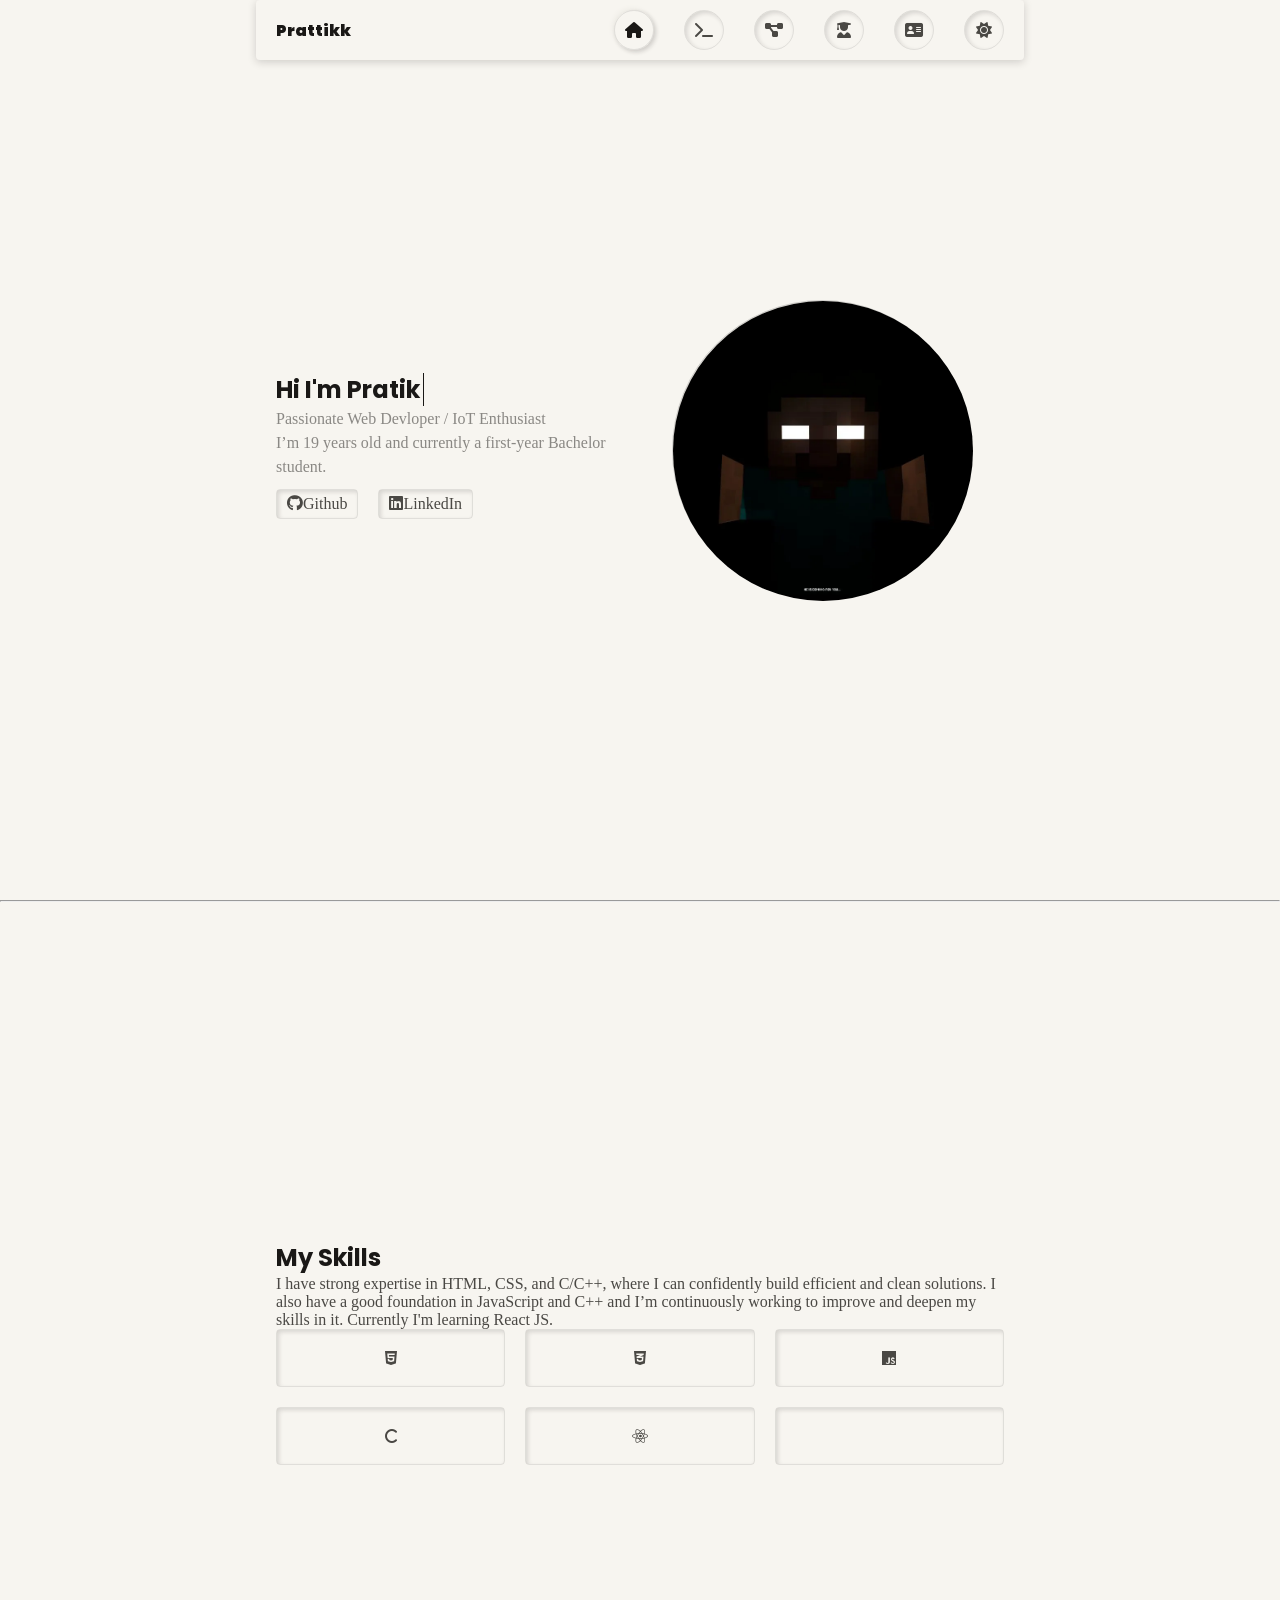
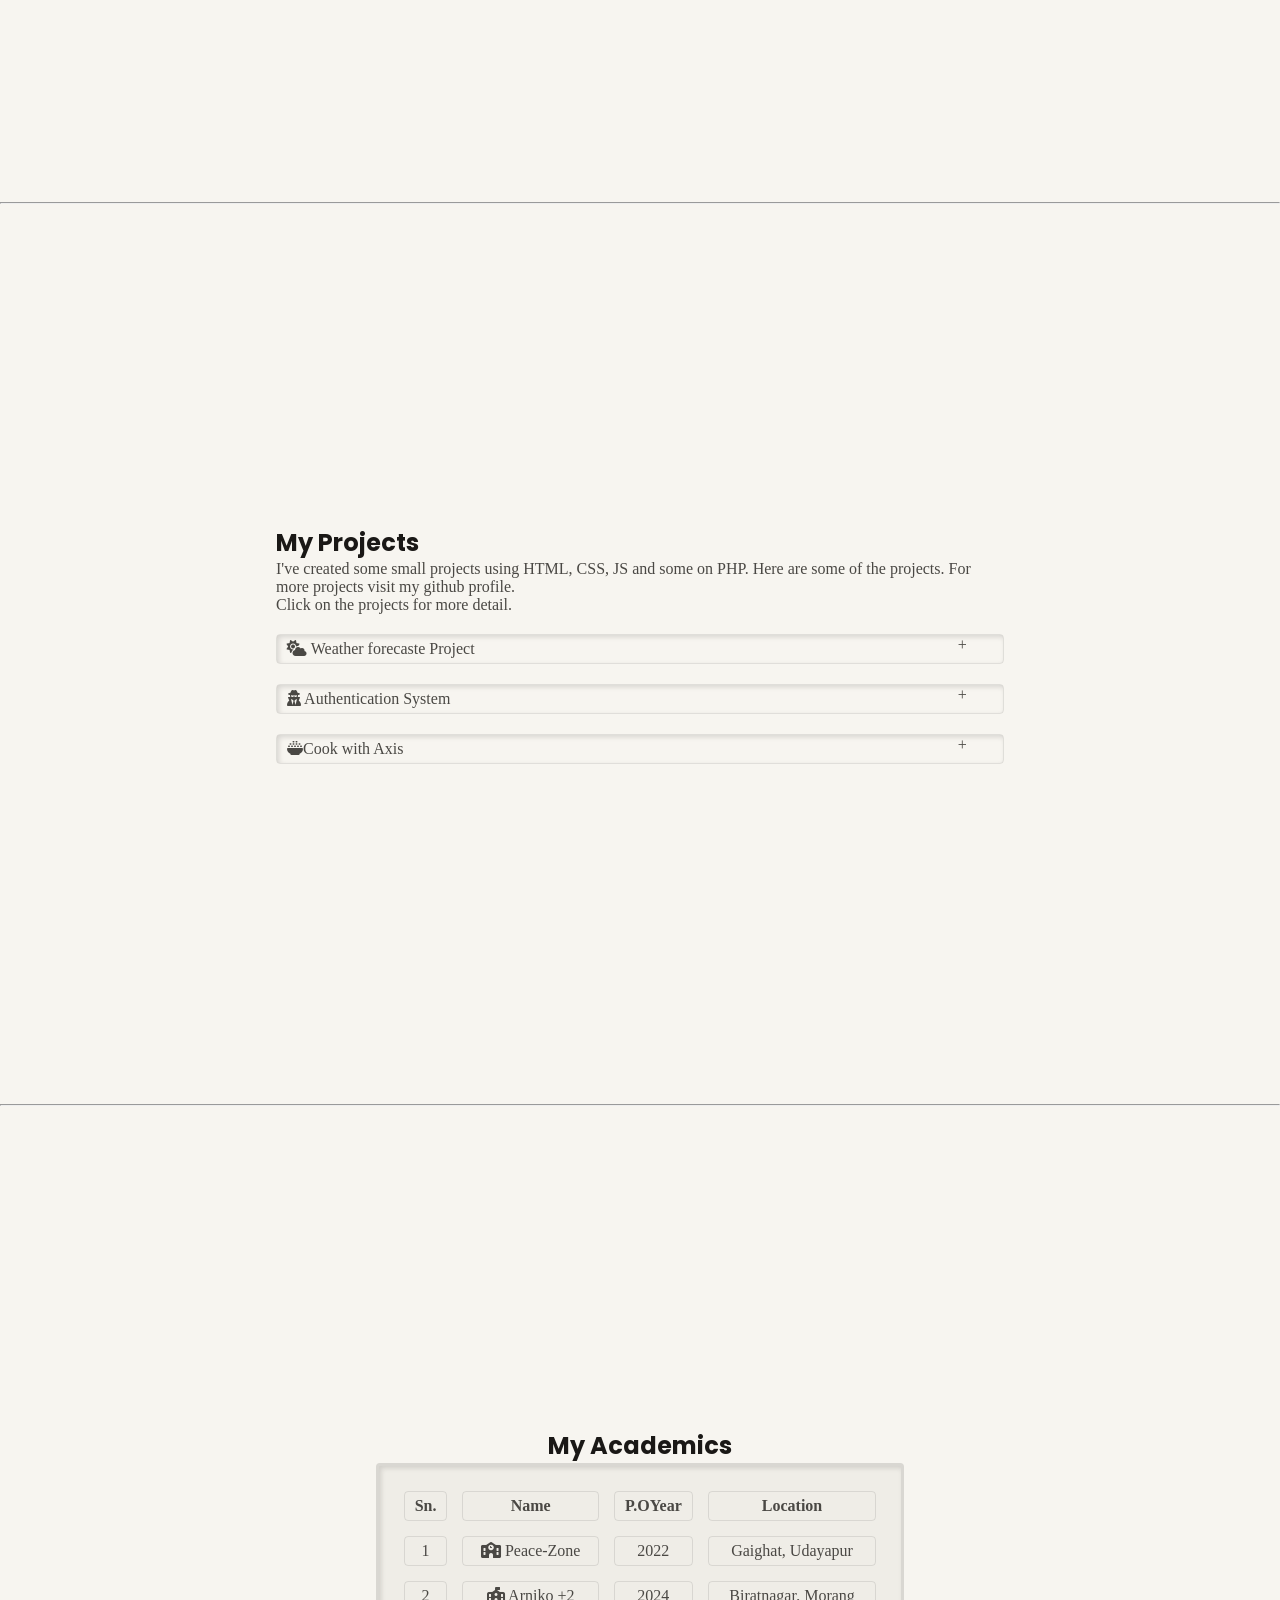
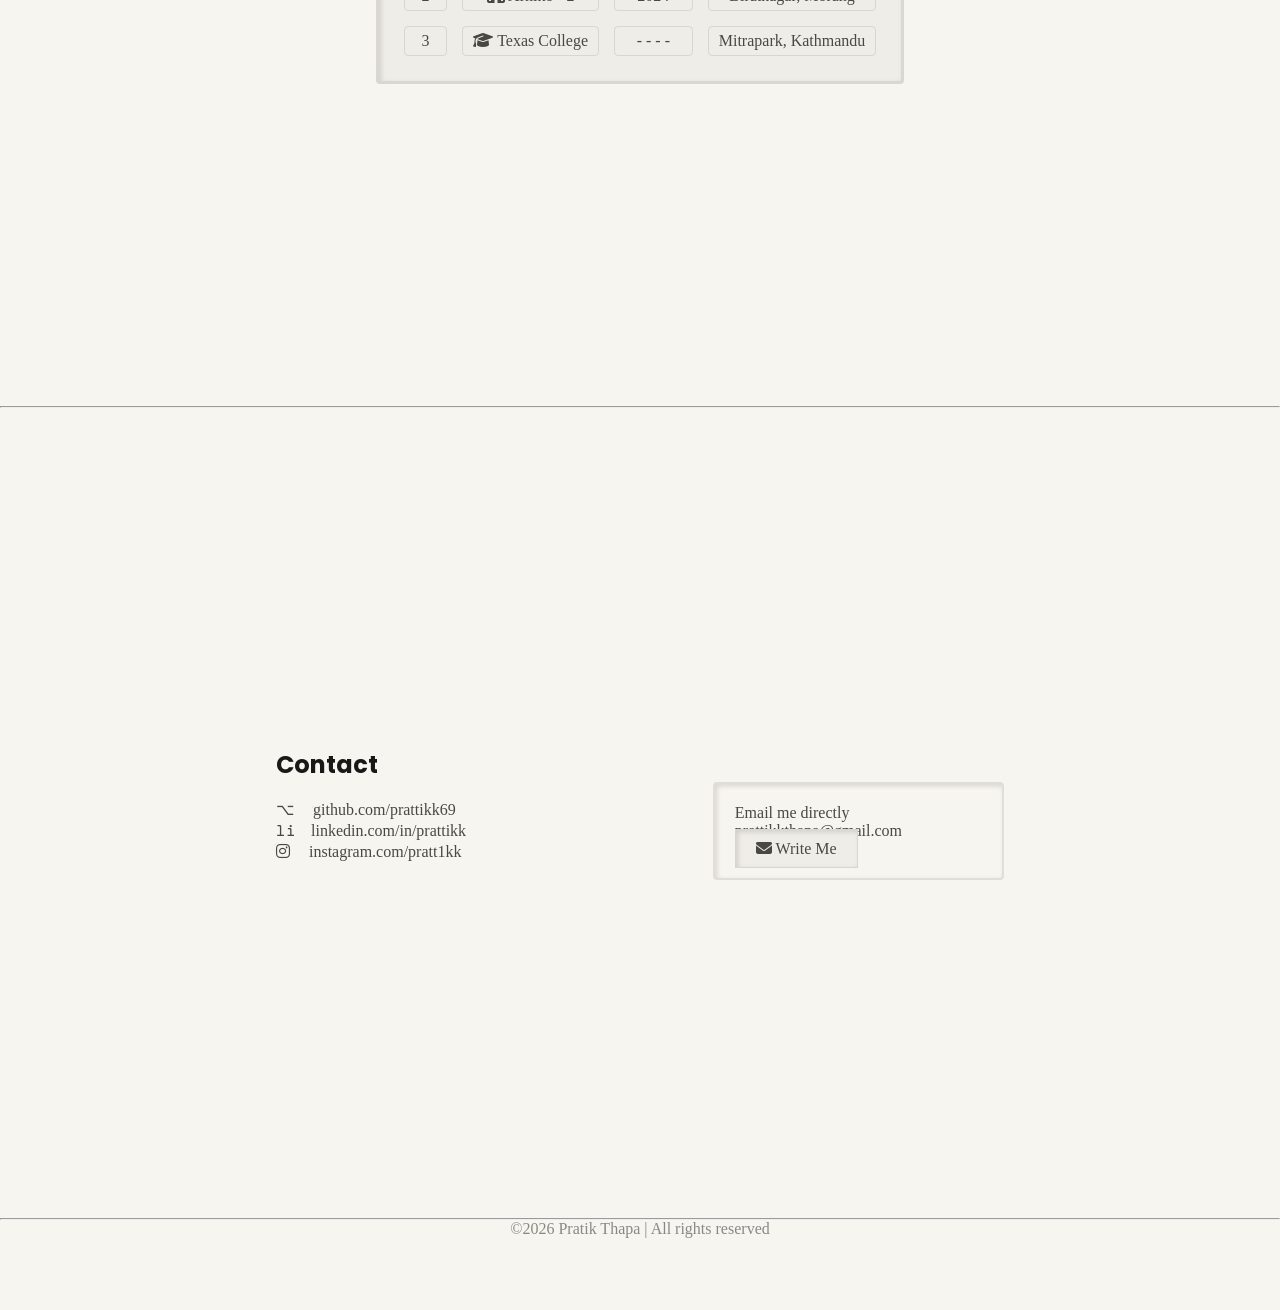
<file: index.html>
<!DOCTYPE html>
<html lang="en" data-theme="light">
<head>
    <meta charset="UTF-8">
    <meta name="viewport" content="width=device-width, initial-scale=1.0">
    <title>Portfolio</title>
    <link href="https://fonts.googleapis.com/css2?family=Syne:wght@400;500;600;700;800&family=DM+Mono:ital,wght@0,300;0,400;1,300&display=swap" rel="stylesheet">
    <link rel="stylesheet" href="https://cdnjs.cloudflare.com/ajax/libs/font-awesome/6.4.2/css/all.min.css">
    <link href="https://fonts.googleapis.com/css2?family=Poppins:wght@600&family=Roboto&display=swap" rel="stylesheet">
    <link rel="stylesheet" href="style.css?">
    <meta name="keywords" content="Prattikk">
    <link rel="apple-touch-icon" sizes="180x180" href="favicon_io/apple-touch-icon.png">
    <link rel="icon" type="image/png" sizes="32x32" href="favicon_io/favicon-32x32.png">
    <link rel="icon" type="image/png" sizes="16x16" href="favicon_io/favicon-16x16.png">
    <link rel="manifest" href="favicon_io/site.webmanifest">
    <link rel="stylesheet" href="https://cdnjs.cloudflare.com/ajax/libs/font-awesome/6.4.2/css/all.min.css">
    <script>
        (function(){
        const t = localStorage.getItem('forma-theme') ||
        (matchMedia('(prefers-color-scheme: dark)').matches ? 'dark' : 'light');
        document.documentElement.setAttribute('data-theme', t);
    })();
    </script>
</head>
<body>
    <nav>
        <div id="logo" style="font-family: 'Poppins', sans-serif; font-weight: 900;">
            Prattikk
        </div>
        
        <div class="links">
            <a href="#" title="Home"><i class="fas fa-house"></i></a>
            <a href="#callSkills" title="Skills"><i class="fas fa-terminal"></i></a>
            <a href="#callProjects" title="Projects"><i class="fas fa-diagram-project"></i></a>
            <a href="#callAcademics" title="Academic"><i class="fas fa-user-graduate"></i></a>
            <a href="#callContact" title="Contact"><i class="fas fa-address-card"></i></a>
            <span id="icon" onclick="changeTheme()"><i class="fas fa-sun"></i></span>
        </div>
    </nav>

    <main>
        <section id="detail">
            <div id="aboutMe">
                <h2><span id="name"></span> <span id="blink"></span></h2>
                <p>Passionate Web Devloper / IoT Enthusiast</p>
                <p>I’m <span id="age"></span> years old and currently a first-year Bachelor student. </p>
                <div class="cta">
                    <a href="http://github.com/prattikk69" target="_blank" rel="noopener noreferrer"><i class="fab fa-github"></i><span>Github</span></a>
                    <a href="http://linkedin.com/in/prattikk" target="_blank" rel="noopener noreferrer"><i class="fab fa-linkedin"></i><span>LinkedIn</span></a>
                </div>
            </div>
            
            <div id="photo">
                <img loading="lazy" src="Herobrine.webp">
            </div>
        </section>
        <hr id="callSkills">
        <section id="skills">
            <h2>My Skills</h2>
            <div class="skillContainer">
                <p>
                    I have strong expertise in HTML, CSS, and C/C++, where 
                    I can confidently build efficient and clean solutions. 
                    I also have a good foundation in JavaScript and C++ and I’m 
                    continuously working to improve and deepen my skills in it.
                    Currently I'm learning React JS.
                </p>
                <div class="skillsList">
                    <i class="fab fa-html5" title="HTML5"></i>
                    <i class="fab fa-css3-alt" title="CSS"></i>
                    <i class="fab fa-js" title="JavaScript"></i>
                    <i class="fab fa-c" title="C/C++"></i>
                    <i class="fab fa-react" title="React"></i>
                    <i class="fab fa-tailwind-css" title="Tailwindcss"></i>
                </div>
            </div>
        </section>
        <hr id="callProjects">
        <section id="projects">
            <h2>My Projects</h2>
            <div class="projectContainer">
                <p>I've created some small projects using HTML, CSS, JS and some on PHP.
                    Here are some of the projects. For more projects visit my github profile.
                    <br>Click on the projects for more detail.
                </p>
                <div class="projectList">
                    <details class="project">
                        <summary>
                            <p><i class="fas fa-cloud-sun"></i> Weather forecaste Project</p>
                        </summary>
                        <p>This was made using HTML, CSS and JS. I used openweathermap free api to 
                            fetch the weather data. I had problems with <b>promises</b>, <b>async await</b> and <b>serviceworker</b> in this project
                            , however solving the problem was really fun.
                        </p>
                            <a href="http://getweatherx.web.app" target="_blank" rel="noopener noreferrer"><i class="fas fa-globe"></i> Visit WeatherX</a>
                    </details>
                    
                    <details class="project">
                        <summary>
                            <p><i class="fas fa-user-secret"></i> Authentication System</p>
                        </summary>
                        <p>I've made two authentication based projects one is made with <b>PHP</b> and other with <b>JavaScript</b> with the help of<b> firebase</b>. 
                        The project with PHP was really challanging for me. Password hashing was another challange for me in that project.
                        Firebase made those things lot easier, it was begginer friendly.</p>
                        <a href="http://relaxhub.free.nf" target="_blank" rel="noopener noreferrer"><i class="fab fa-php"></i> PHP based project</a> <br>
                        <a href="http://prattikk69.github.io/auth/" target="_blank" rel="noopener noreferrer"><i class="fas fa-fire"></i> Firebase based project</a>
                    </details>

                    <details class="project">
                        <summary>
                            <p><i class="fas fa-bowl-rice"></i>Cook with Axis</p>
                        </summary>
                        <p>Cook with Axis is a React based project where user can get the recipe of some dishes.
                            In this project I've implemented <b> React Routing </b> and styled it with <b>Tailwindcss</b>.
                        </p>
                        <a href="http://cookwithaxis.vercel.app" target="_blank" rel="noopener noreferrer"><i class="fas- fa-utensils"></i> Cook with Axis</a>
                    </details>
                </div>
            </div>
        </section>
                <hr id="callAcademics">
        <section id="academics">
            <h2>My Academics</h2>
            <table>
                <tr>
                    <th>Sn.</th>
                    <th>Name</th>
                    <th title="Graduated in">P.OYear</th>
                    <th>Location</th>
                </tr>
                <tr>
                    <td>1</td>
                    <td><i class="fas fa-school"></i> Peace-Zone</td>
                    <td>2022</td>
                    <td>Gaighat, Udayapur</td>
                </tr>
                <tr>
                    <td>2</td>
                    <td><i class="fas fa-school-flag"></i> Arniko +2</td>
                    <td>2024</td>
                    <td>Biratnagar, Morang</td>
                </tr>
                <tr>
                    <td>3</td>
                    <td><i class="fas fa-graduation-cap"></i> Texas College</td>
                    <td>- - - -</td>
                    <td>Mitrapark, Kathmandu</td>
                </tr>
            </table>
        </section>
        <hr id="callContact">
        <section id="contact">
            <h2>Contact</h2>
            <div class="contactContainer">
                <div class="contactList">
                    <p><a href="http://github.com/prattikk69" target="_blank" rel="noopener noreferrer">
                        <span>⌥</span> github.com/prattikk69
                    </a></p>
                    <p><a href="http://linkedin.con/in/prattikk" target="_blank" rel="noopener noreferrer"><span>li</span>linkedin.com/in/prattikk</a></p>
                    <p><a href="http://instagram.com/pratt1kk/" target="_blank" rel="noopener noreferrer"><span><i class="fab fa-instagram"></i></span> instagram.com/pratt1kk</a></p>
                </div>
                <div id="email">
                    <p>Email me directly</p>
                    <p>prattikkthapa@gmail.com</p>
                    <a href="mailto:prattikkthapa@gmail.com">
                        <i class="fa-solid fa-envelope"></i> Write Me
                    </a>
            </div>
        </div>
        </section>
        <hr>
    </main>
    <footer>
        <div class="copyright">
            <div class="year"></div>
        </div>
    </footer>
    <script src="script.js"></script>
</body>
</html>
</file>
<file: style.css>
*{
    margin: 0;padding: 0;
    box-sizing: border-box;
    transition: background-color .25s ease, border-color .25s ease, color .2s ease, box-shadow .25s ease;
    scroll-behavior: smooth;
    list-style: none;
}
html {
    interpolate-size: allow-keywords;
}
:root{
        --bg:        #f7f5f0;
        --bg2:       #efede7;
        --bg3:       #e8e5de;
        --ink:       #1a1816;
        --ink2:      #4a4844;
        --ink3:      #8a8884;
        --border:    rgba(26,24,22,0.1);
        --border2:   rgba(26,24,22,0.18);
        --accent:    #1a1816;
        --shadow:    rgba(26,24,22,0.18);
        --shadow-in: rgba(26,24,22,0.14);
        --link:      rgb(16, 14, 184);
        color-scheme: light;
    }
    [data-theme="dark"] {
        --bg:        #111110;
        --bg2:       #1a1918;
        --bg3:       #242322;
        --ink:       #f0ede8;
        --ink2:      #9a9894;
        --ink3:      #606060;
        --border:    rgba(240,237,232,0.09);
        --border2:   rgba(240,237,232,0.15);
        --accent:    #f0ede8;
        --shadow:    rgba(0,0,0,0.55);
        --shadow-in: rgba(0,0,0,0.45);
        --link:      rgb(25, 21, 251);
        color-scheme: dark;
    }
body{
    background-color: var(--bg);
    color: var(--ink);
}
a{
    color: var(--ink);
    text-decoration: none;
}
    ::-webkit-scrollbar{
        display: none;
    }
nav{
    height: 60px;
    position: fixed;
    padding: 0 20px;
    width: 60vw;
    left: 50%;
    transform: translateX(-50%);
    border-radius: 4px;
    display: flex;
    align-items: center;
    justify-content: space-between;
    background-color: var(--bg);
    box-shadow: 0 2px 8px var(--shadow);
    z-index: 999;
}
.links{
    display: flex;
    gap: 30px;
}
nav a.nav-active {
    color: var(--ink);
    box-shadow: 2px 2px 4px var(--shadow), -2px -2px 4px var(--bg2); }
nav a,nav span{
    transition: .25s;
    border: solid 1px var(--border);
    height: 40px;width: 40px;
    color: var(--ink2);
    box-shadow: inset 2px 2px 4px var(--shadow-in);
    display: flex;
    align-items: center;
    justify-content: center;
    padding: 5px;
    border-radius: 50%;
}
nav a:hover, nav span:hover{
    color: var(--ink);
    box-shadow: 2px 2px 4px var(--shadow), -2px -2px 4px var(--bg2);
}
nav a:active, nav span:active{
    color: var(--ink2);
    box-shadow: inset 2px 2px 4px var(--shadow-in);
}
section{
    height: 100vh;
    width: 60vw;
    margin: 0 auto;
    align-items: center;
    background-color: var(--bg);
    padding: 20px;
}
#detail{
    display: grid;
    grid-template-columns: 1fr 1fr;
    align-items:center;
}
#detail a{
    border: solid 1px var(--border);
    padding: 5px 10px;
    border-radius: 4px;
    min-width: 70px;
    color: var(--ink2);
    box-shadow: inset 2px 2px 4px var(--shadow-in);
    transition: .25s;
}
#detail a:hover{
    box-shadow: 2px 2px 4px var(--shadow);
    color: var(--ink);
    background-color: var(--bg2);
}
#detail a:active{
    box-shadow: inset 2px 2px 4px var(--shadow-in);
}
h2{
    color: var(--ink);
    font-family: 'Poppins', sans-serif;
}
#detail p{
    color: var(--ink3);
    line-height: 1.5;
    position: relative;
}
.cta{
    display: flex;
    gap: 20px;
    margin: 10px 0;
}
#photo{
    border: solid 1px var(--border2);
    border-radius: 50%;
    width: 300px;
    height: 300px;
    box-shadow: inset 3px 3px 5px var(--shadow-in);
    margin: 0 auto;
}
#photo img{
    object-fit: cover;
    height: 300px;
    width: 300px;
    border-radius: 50%;
}
#blink{
    padding-left: 3px;
    border-right: solid 1px var(--accent);
    animation: blink 1s ease-in-out infinite;
}
@keyframes blink{
    0%{
        opacity: 0;
    }
    100%{
        opacity: 1;
    }
}
#skills{
    display: flex;
    flex-direction: column;
    align-items: start;
    justify-content: center;
}
.skillContainer{
    display: flex;
    flex-direction: column;
    color: var(--ink2);
}
.skillsList{
    display: grid;
    grid-template-columns: 1fr 1fr 1fr;
    text-align: center;
    gap: 20px;
}
.skillsList i{
    border: solid 1px var(--border);
    padding: 20px;
    box-shadow: inset 2px 2px 4px var(--shadow-in);
    border-radius: 4px;
    transition: .5s;
}
.skillsList i:hover{
    box-shadow: 2px 2px 4px var(--shadow);
    color: var(--ink);
}
details{
    position: relative;
    transition: .3s;
}

details::details-content {
    height: 0;
    overflow: clip; /* Cleanly clips hidden text during animation */
    
    /* Animate height, opacity, and the hidden state visibility */
    transition: 
        height 0.3s ease, 
        opacity 0.3s ease, 
        content-visibility 0.3s ease allow-discrete;
    opacity: 0;
}

    details[open]::details-content {
    height: auto;
    opacity: 1;
    }

details::after{
    content: "+";
    position: absolute;
    right: 5%;
    top: 5%;
    transition: .3s;
    transform-origin: center;
}
details[open]::after{
    transform: rotate(45deg);
}
#projects{
    display: flex;
    flex-direction: column;
    justify-content: center;
    align-items: start;
}
.projectContainer{
    color: var(--ink2);
}
.project{
    border: solid 1px var(--border);
    padding: 5px 10px;
    border-radius: 4px;
    box-shadow: inset 2px 2px 5px var(--shadow-in);
    transition: .25s ease;
    margin: 20px 0;
    cursor: pointer;
}
.projectList a{
    color: var(--link);
}
#academics{
    display: flex;
    justify-content: center;
    flex-direction: column;
}
table{
    border: solid 3px var(--border);
    border-radius: 4px;
    padding: 10px;
    text-align: center;
    border-spacing: 15px;
    box-shadow: inset 2px 2px 5px var(--shadow-in);
    background-color: var(--bg2);
}
tr,th,td{
    border: solid 1px var(--border);
    padding: 5px 10px;
    border-radius: 4px;
    color: var(--ink2);
}
tr{
    cursor: default;
}
tr:hover td{
    background-color: var(--bg);
    box-shadow: 2px 2px 4px var(--shadow);
    color: var(--ink);
}
#contact{
    display: flex;
    flex-direction: column;
    justify-content: center;
    align-items: start;
    height: 90vh;
}
.contactContainer{
    display: flex;
    justify-content: space-between;
    align-items: center;
    width: 100%;
}
#email{
    padding: 20px;
    border: solid 2px var(--border);
    border-radius: 4px;
    width: 40%;
    box-shadow: inset 2px 2px 5px var(--shadow-in);
    color: var(--ink2);
}
#email a{
    border: solid 1px var(--border);
    padding: 10px 20px;
    color: var(--ink2);
    box-shadow: inset 2px 2px 5px var(--shadow-in);
    background-color: var(--bg2);
    transition: .3s;
}
#email a:hover{
    box-shadow: 2px 2px 5px var(--shadow);
}
.contactList p{
    display: flex; flex-direction: column; gap: 16px;
}
.contactList a{
    color: var(--ink2);
}
.contactList a:hover{
    color: var(--ink);
}
.contactList span{
    font-family: 'DM mono',monospace;
    margin-right: 15px;
}
footer{
    height: 10vh;
    color: var(--ink3);
    text-align: center;
}
@media(max-width:500px){
    *{
        font-size: 14px;
    }
    p,a{
        line-height: 2;
    }
    nav{
        padding: 0 10px;
        width: 100vw;
        font-size: 7px;left: 0;
        transform: translateX(0);
    }
    nav i, nav span{
        font-size: 10px;
        height: 10px;width: 10px;
    }
    #detail{
        display: flex;
        flex-direction: column-reverse;
        align-items: center;
        justify-content: center;
        gap: 2rem;
        width: 90vw;
    }
    #photo{
        height: 200px;
        width: 200px;
    }
    #skills,#projects,#academics,#contact{
        width: 90vw;
    }
    table{
        width: 90vw;
        font-size: 7px;
        line-height: 1.3;

    }
    .contactContainer{
        flex-direction: column;
        align-items: start;
    }
    #email{
        width: 60vw;
        height: auto;
        line-height: 3;
    }
    #email a{
        margin: 10px 0;
    }
    #photo img{
    height: 200px;
    width: 200px;
    border-radius: 50%;
    }
}
</file>
